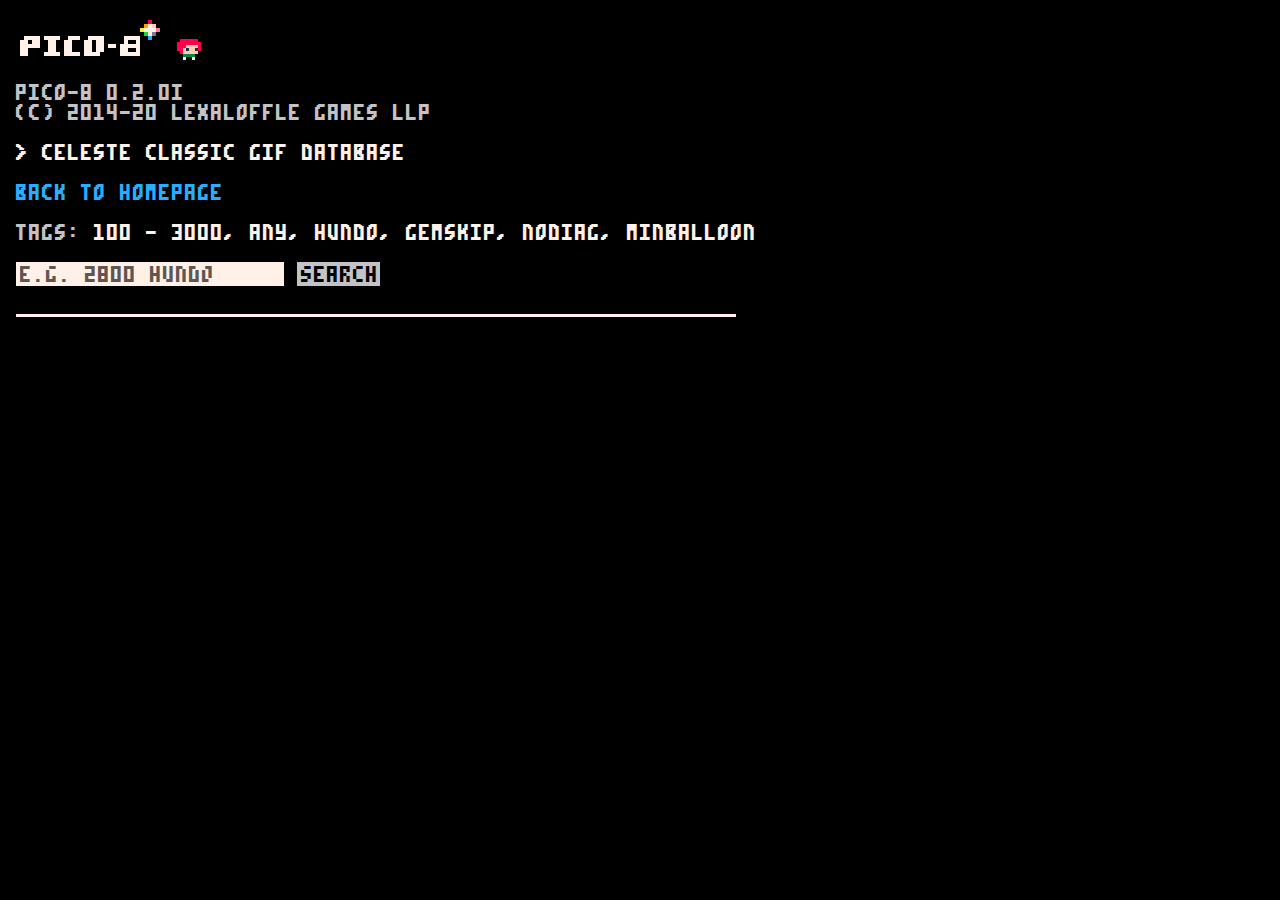
<file: index.html>
<!DOCTYPE html>
<html>
  <head>
    <meta charset="UTF-8">
    <title>CELESTE Classic GIF Database</title>
    <link rel="stylesheet" href="styles.css">
    <link rel="shortcut icon" href="favicon.ico" type="image/x-icon">
  </head>

  <body>
    <div class="bootup">
      <img src="p8logo.png"> <img src="maddy.png" style="height:1.5em"><br><br>
      pico-8 0.2.0i<br>
      (c) 2014-20 lexaloffle games llp<br>
      <br>
    </div>
    <div class='content'>
      > celeste classic gif database<br>
      <br>
      <a href="../">back to homepage</a>
      <br>
      <br>
      <em>Tags:</em> 100 - 3000, any, hundo, gemskip, nodiag, minballoon
      <br>
      <br>
      <input id='search' type='text' placeholder="e.g. 2800 hundo"></input>
      <button id='submit' type='button'>Search</button>
      <br><br>
      <hr>
      <br>
    </div>
    <div id='gifs'></div>
    <script type="text/JavaScript" src="gifsearch.js"></script>
  </body>
</html>
</file>
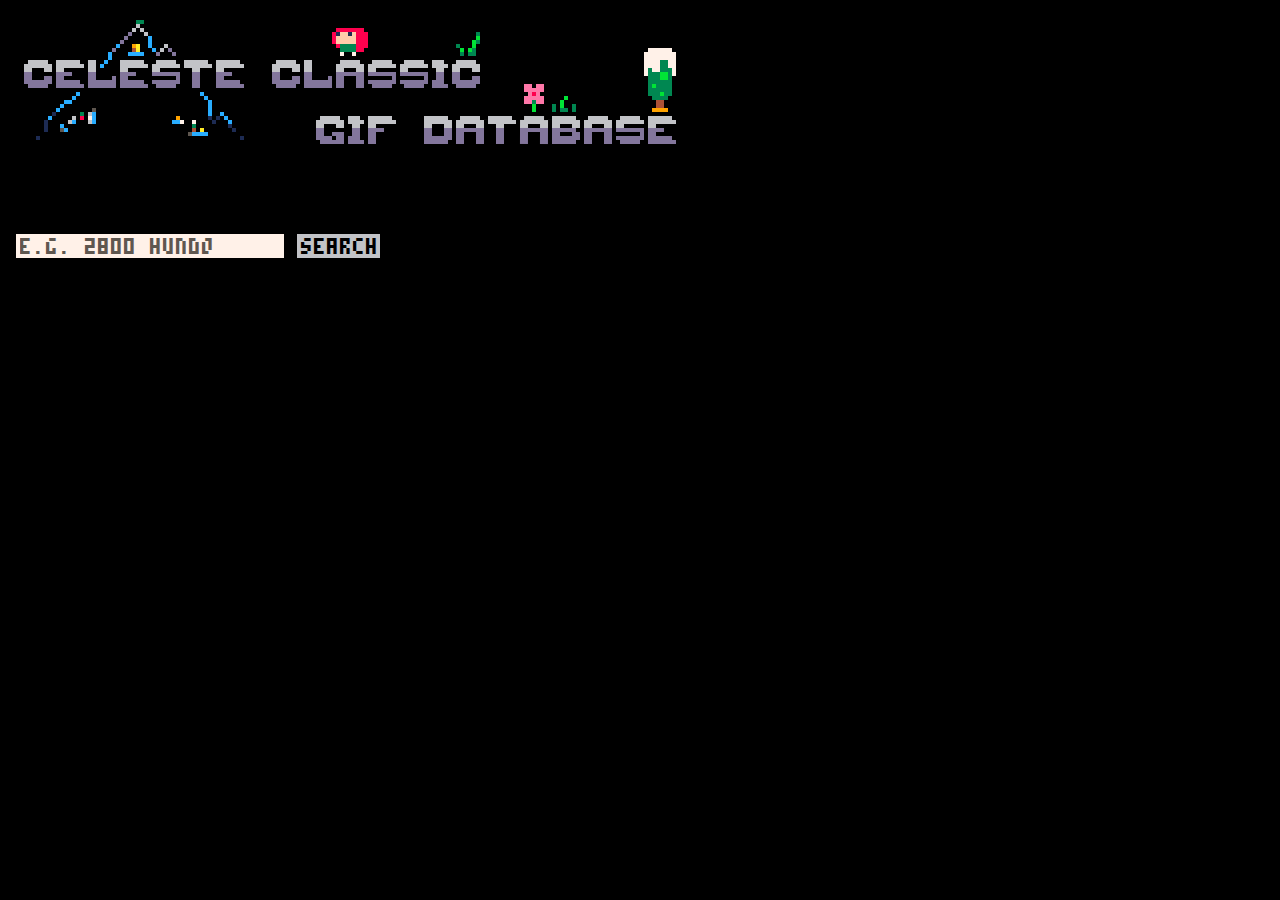
<file: _index_old.html>
<!DOCTYPE html>
<html>
<head>
  <meta charset="UTF-8">
  <title>Celeste Classic GIF Database</title>
  <link rel="stylesheet" href="styles.css">
  <link rel="shortcut icon" href="/favicon.ico" type="image/x-icon">
</head>

<body>
  <img id="banner" src="banner.png"></img>
  <br><br>
  <b>Tags:</b>
  <br>
  100 - 3000, any, hundo, gemskip, nodiag, minballoon
  <br><br>
  <input id='search' type='text' placeholder="e.g. 2800 hundo"></input>
  <button id='submit' type="button">Search</button>
  <br><br>
  <div id='content'></div>

  <script type="text/JavaScript" src="gifsearch.js"></script>
</body>
</html>
</file>
<file: styles.css>
@font-face {
  font-family: 'pico-8';
  src: url('font/pico-8-webfont.woff') format('woff'),
       url('font/pico-8-webfont.woff2') format('woff2'),
       url('font/pico-8.ttf') format('truetype');
  font-weight: normal;
  font-style: normal;
}

@font-face {
  font-family: 'pico-8-smooth';
  src: url('font/pico-8-smooth-webfont.woff') format('woff'),
       url('font/pico-8-smooth-webfont.woff2') format('woff2'),
       url('font/pico-8-smooth.otf') format('opentype');
  font-weight: normal;
  font-style: normal;
}

body {
  margin: 8px;
  padding: 8px;

  width: 100vw - 8px;
  height: 100vh - 8px;

  font-family: 'pico-8-smooth';
  line-height: 1.25;
  background-color: #000;
}

.bootup {
  color: #c2c3c7;
}

.content {
  color: #fff1e8;
}

.content em {
  font-weight: normal;
  font-style: normal;
  color: #c2c3c7;
}

.content a:link, a:visited, a:active {
  color: #29adff;
  text-decoration: none;
}

.content a:hover {
  color: #fff1e8;
}

.content hr {
  border-top: 0.19em solid #fff1e8;
  border-bottom: 0;
  border-left: 0;
  border-right: 0;
  text-align: left;
  margin-left: 0;
  width: min(720px, 80vw);
}

input {
  font-family: 'pico-8';
  font-size: 1em;
  border: none;
  padding: 4px 1px 4px 4px;
  background-color: #fff1e8;
}

input::placeholder {
  color: #5f574f;
}

button {
  font-family: 'pico-8';
  font-size: 1em;
  border: none;
  padding: 4px 1px 4px 4px;
  background-color: #c2c3c7;
}

input:focus, button:focus {
  outline: none;
}

#gifs {
  line-height: 1.0;
}

#gifs img {
  border-radius: 5%;
  margin-right: 5px;
  margin-bottom: 5px;
}
</file>
